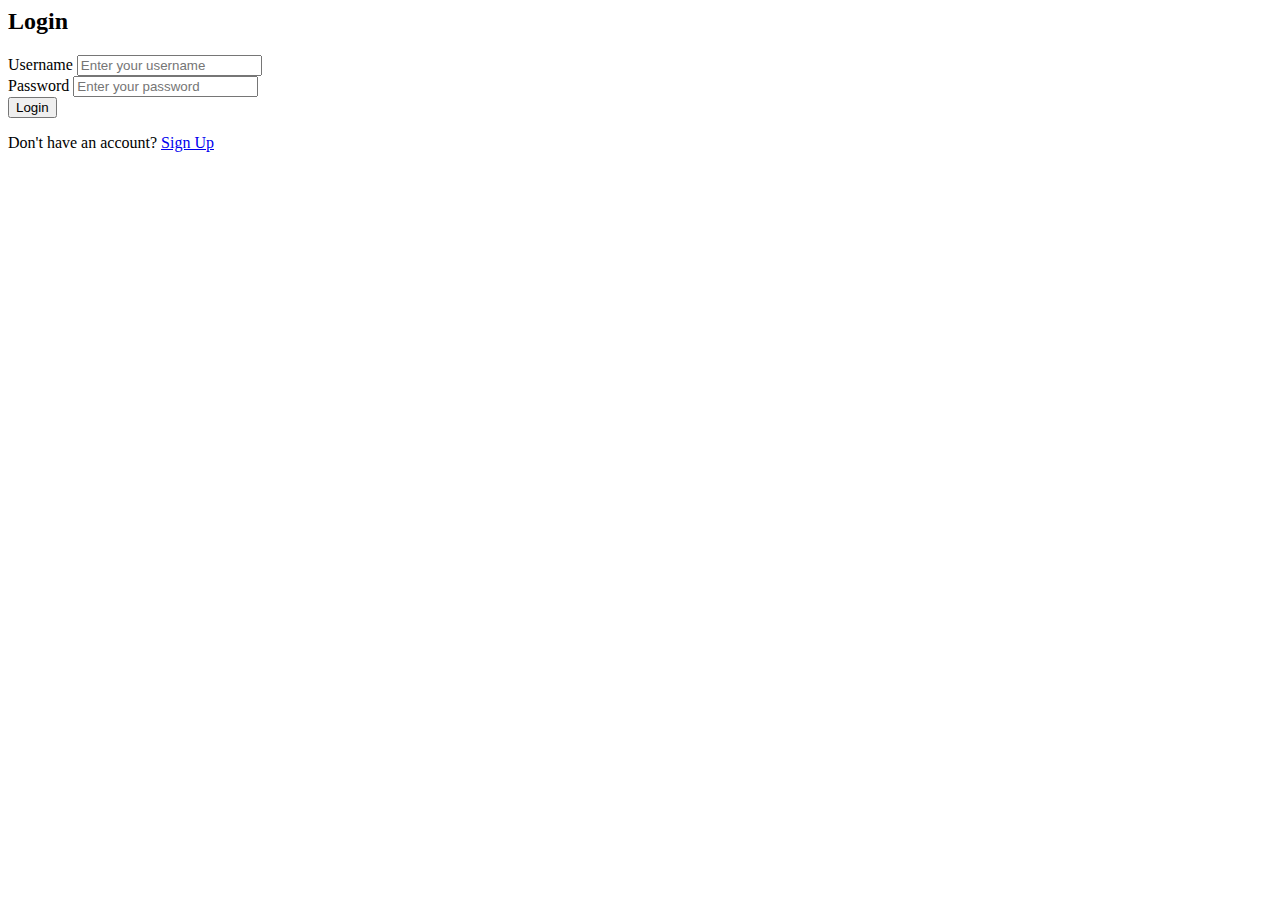
<file: src/app/loginpage/loginpage.component.html>
<body>
    <div class="login-container">
    <form class="login-form">
      <h2>Login</h2>
      <div class="form-group">
        <label for="username">Username</label>
        <input type="text" id="username" name="username" class="form-control" placeholder="Enter your username">
      </div>
      <div class="form-group">
        <label for="password">Password</label>
        <input type="password" id="password" name="password" class="form-control" placeholder="Enter your password">
      </div>
      <button type="button" class="btn btn-primary" (click)="login()">Login</button>
    </form>
    <p>Don't have an account? <a href="#" (click)="signUp()">Sign Up</a></p>
  </div>
  </body>
</file>
